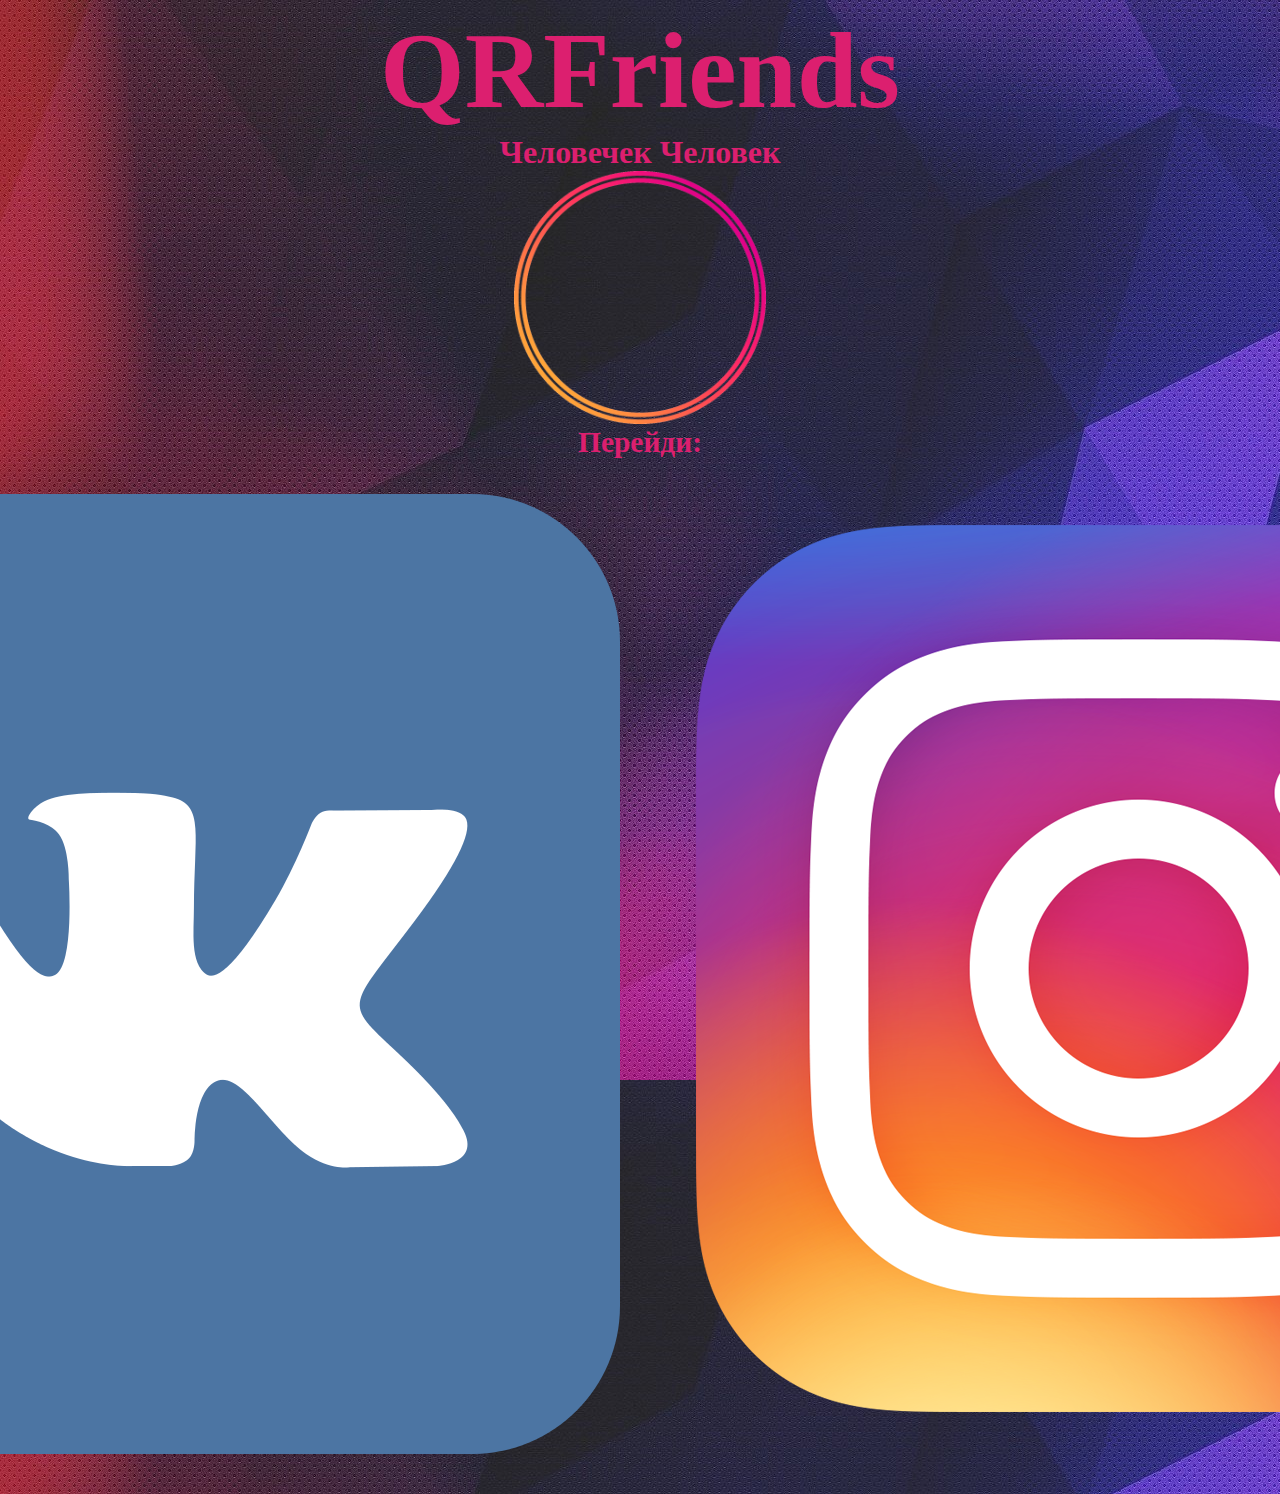
<file: index.html>
<!DOCTYPE html>
<html lang="ru">
<head>
	<meta charset="UTF-8">
	<meta name="viewport" content="width=device-width, initial-scale=1.0">
	<link rel="stylesheet" href="main.css">
	<title>QRFriends</title>
</head>
<body>
	<header>
		<h1 class="textHead">QRFriends</h1>
	</header>
	<div class="div-name">
		<h3 class="div-name-text">Человечек Человек</h3>
	</div>
	<div class="div-image-avatar">
		<img class="img-avatar" src="image/avatarCircle.png">
	</div>
	<div class="div-soc">
		<div class="div-soc-text-urls"><h2 class="div-soc-text">Перейди:</h2></div>
		<div class="div-soc-divforimg">
			<img class="div-soc-divforimg-vk" src="image/VK.png">
			<img class="div-soc-divforimg-inst" src="image/Inst.png">
		</div>
	</div>
</body>
</html>
</file>
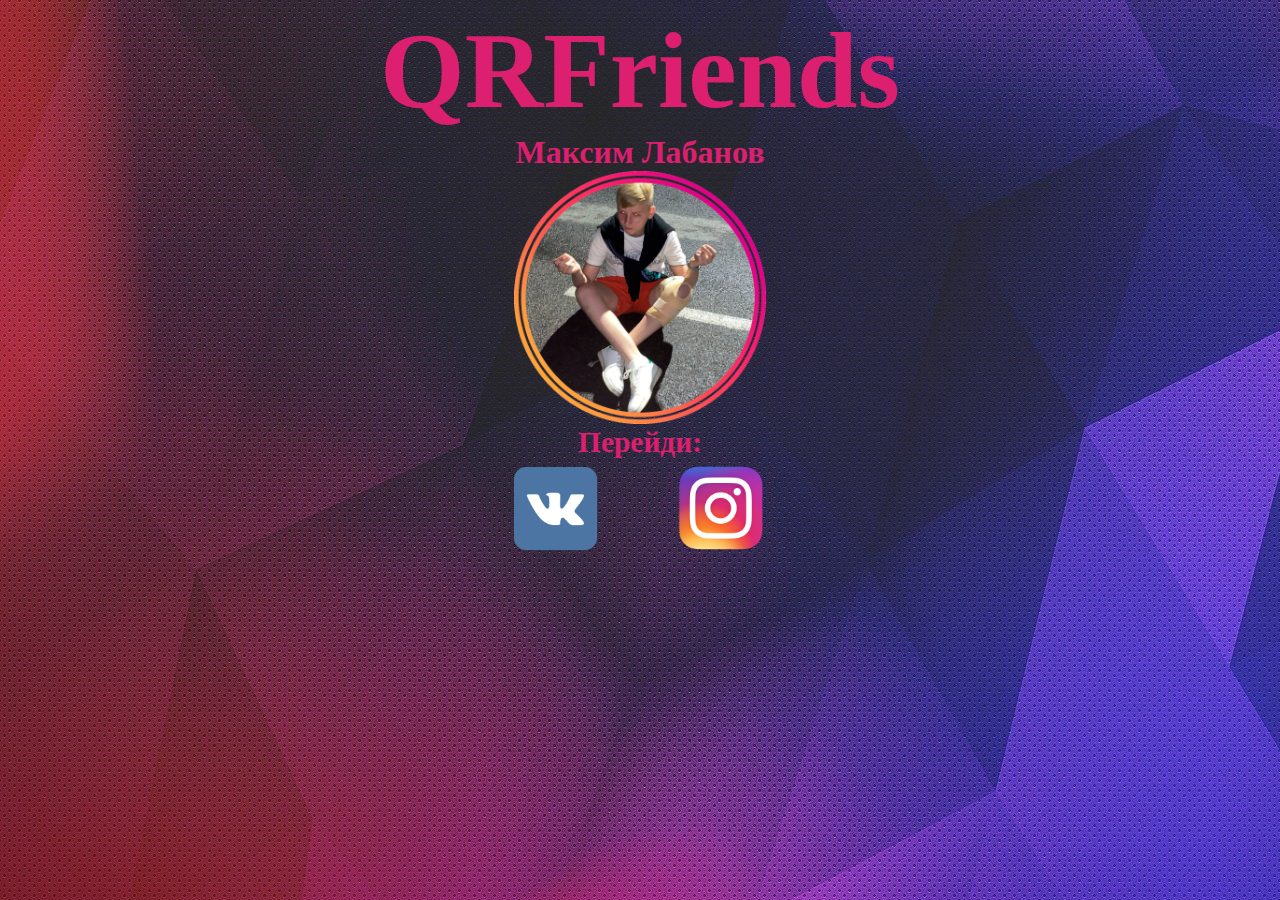
<file: user1.html>
<!DOCTYPE html>
<html lang="ru">
<head>
	<meta charset="UTF-8">
	<meta name="viewport" content="width=device-width, initial-scale=1.0">
	<link rel="stylesheet" href="main.css">
	<title>Максим Лабанов - QRFriends</title>
</head>
<body>
	<header>
		<h1 class="textHead">QRFriends</h1>
	</header>
	<div class="div-name">
		<h3 class="div-name-text">Максим Лабанов</h3>
	</div>
	<div class="div-image-avatar">
		<img class="img-avatar" src="image/user1.png">
	</div>
	<div class="div-soc">
		<div class="div-soc-text-urls"><h2 class="div-soc-text">Перейди:</h2></div>
		<div class="div-soc-divforimg">
			<a class="div-soc-divforimg-a-vk", target="_blank", href="https://vk.com/id549073395"><img class="div-soc-divforimg-vk" src="image/VK.png"></a>
			<a class="div-soc-divforimg-a-inst", target="_blank", href="https://instagram.com/hudobichmax?igshid=YmMyMTA2M2Y="><img class="div-soc-divforimg-inst" src="image/Inst.png"></a>
		</div>
	</div>
</body>
</html>
</file>
<file: main.css>
@media all {
  	body {
  		background-image: url(image/GLimg.jpg);
  	}
  	header, .div-image-avatar, .div-soc-text-urls{
  		display: flex;
  		justify-content: center;
  		align-content: space-between;
  		align-items: center;
  		flex-direction: column; 		
  	}
  	.textHead {
  		margin: 0px;
  		width: 50%;
  		color: #dc1f6f;
  		text-align: center;
  		font-size: 8.5vw;
  		font-family: 'Ink Free'; 
		src: local('Ink Free'),
		url(fonts/InkFree.ttf); 
  	}
  	.div-name-image-avater{
  		display: flex;
  	}
  	.div-name-text{
  		margin: 0px;
  		color: #dc1f6f;
  		text-align: center;
  		font-size: 2.5vw;
  		font-family: 'Segoe Print'; 
		src: local('Segoe Print'),
		url(fonts/segoeprint.ttf); 
  	}
  	.img-avatar{width: 20%;}
  	.div-soc{display: block;}
  	.div-soc-text {
  		margin: 0.2%;
  		width: 50%;
  		color: #dc1f6f;
  		text-align: center;
  		font-size: 2.3vw;
  		font-family: 'Segoe Print'; 
		src: local('Segoe Print'),
		url(fonts/segoeprint.ttf); 
  	}
  	.div-soc-divforimg{
  		display: flex;
  		justify-content: center;
  		align-content: space-between;
  		align-items: center;
  	}
    .div-soc-divforimg-a-vk {
      text-align: center;
      width: 7%;
    }
    .div-soc-divforimg-a-inst {
      text-align: center;
      margin-left: 6%;
      width: 7.4%;
    }
  	.div-soc-divforimg-vk {
  		width: 100%;
  	}	
  	.div-soc-divforimg-inst {
  		width: 100%;
  	} 	
}

@media screen and (max-width : 600px) {
  .textHead {
      width: 80%;
      font-size: 17vw;
    }
    .div-name-text{
      font-size: 6vw;
      font-family: 'Segoe Print'; 
      src: local('Segoe Print'),
      url(fonts/segoeprint.ttf); 
    }
    .img-avatar{width: 45%;}
    .div-soc{display: block;}
    .div-soc-text {
      width: 80%;
      font-size: 8vw;
    } 
    .div-soc-divforimg-a-vk {
      width: 21%;
    }
    .div-soc-divforimg-a-inst {
      width: 22.2%;
    }   
}
</file>
